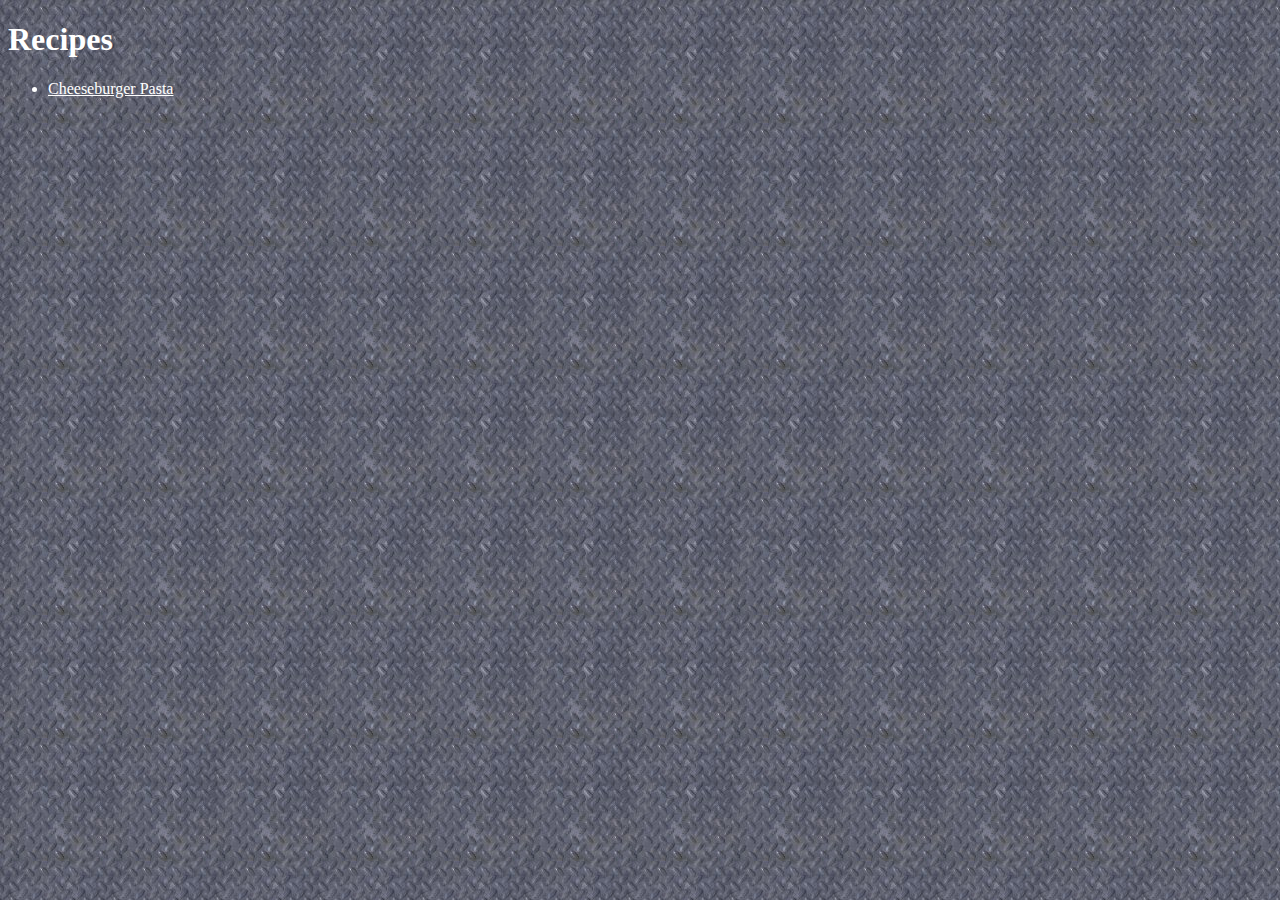
<file: cooking.html>
<!DOCTYPE html>
<html lang="en">
<!DOCTYPE html>
<html lang="en">
    <head>
        <link rel="stylesheet" href="cookingStyles.css" />
        <link href="https://fonts.googleapis.com/css?family=Open+Sans:400,700,800" rel="stylesheet" />
        <title>Recipes</title>

        <!--* Favicon links for mini-me -->
        <link rel="icon" type="image/png" href="/images/favicon/favicon-96x96.png" sizes="96x96" />
        <link rel="icon" type="image/svg+xml" href="/images/favicon/favicon.svg" />
        <link rel="shortcut icon" href="/images/favicon/favicon.ico" />
        <link rel="apple-touch-icon" sizes="180x180" href="/images/favicon/apple-touch-icon.png" />
        <link rel="manifest" href="/images/favicon/site.webmanifest" />
    </head>
    <body>
        <header>
            <h1>Recipes</h1>
        </header>

        <main>
            <section id="recipes">
                <ul>
                    <li><a href="https://www.budgetbytes.com/skillet-cheeseburger-pasta/">Cheeseburger Pasta</a></a></li>
            </section>
        </main>

        <footer></footer>
    </body>
</html>
</file>
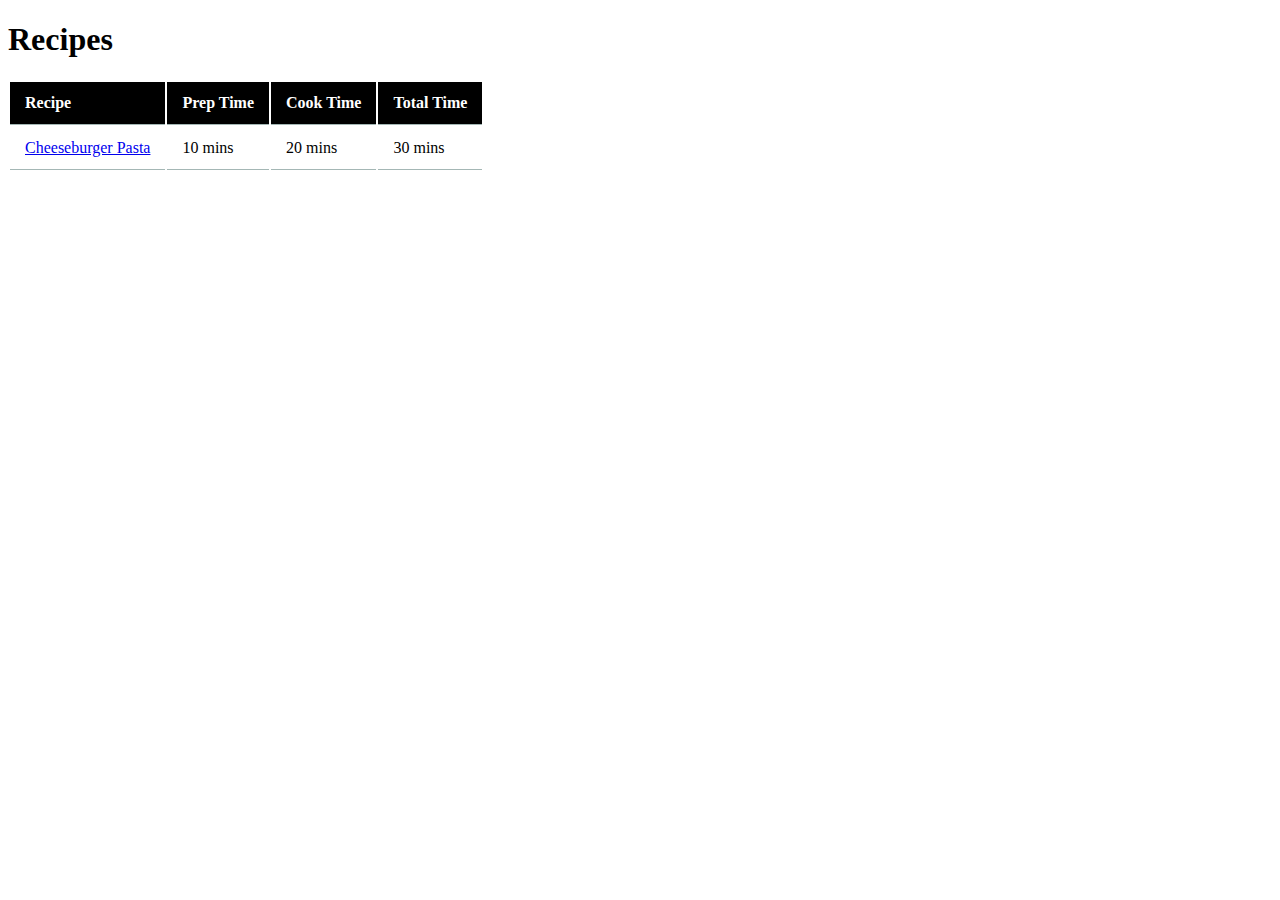
<file: docs/pages/cooking.html>
<!DOCTYPE html>
<html lang="en">
    <!DOCTYPE html>
    <html lang="en">
        <head>
            <link rel="stylesheet" href="../css/cookingStyles.css" />
            <link href="https://fonts.googleapis.com/css?family=Open+Sans:400,700,800" rel="stylesheet" />
            <title>Recipes</title>

            <!--* Favicon links for mini-me -->
            <link rel="icon" type="image/png" href="../images/favicon/favicon-96x96.png" sizes="96x96" />
            <link rel="icon" type="image/svg+xml" href="../images/favicon/favicon.svg" />
            <link rel="shortcut icon" href="../images/favicon/favicon.ico" />
            <link rel="apple-touch-icon" sizes="180x180" href="../images/favicon/apple-touch-icon.png" />
            <link rel="manifest" href="../images/favicon/site.webmanifest" />
        </head>
        <body>
            <header>
                <h1>Recipes</h1>
            </header>

            <main>
                <table id="recipes">
                    <thead>
                        <tr>
                            <th>Recipe</th>
                            <th>Prep Time</th>
                            <th>Cook Time</th>
                            <th>Total Time</th>
                        </tr>
                    </thead>

                    <tbody>
                        <tr>
                            <td>
                                <a href="https://www.budgetbytes.com/skillet-cheeseburger-pasta/">Cheeseburger Pasta</a>
                            </td>
                            <td>10 mins</td>
                            <td>20 mins</td>
                            <td>30 mins</td>
                        </tr>
                    </tbody>

                    <tfoot></tfoot>
                </table>
            </main>

            <footer></footer>
        </body>
    </html>
</html>
</file>
<file: cookingStyles.css>
/** Background from: https://hekate2.github.io/website-tools/index.html?q= */

:root {
    --gray: #a4b7b5;
    --black: #000000;
    --red: #ff0000;
    --blue: #0000ff;
}

/* outline for setup
* {
    outline: white 1px solid;
}
TODO remove this
*/

body {
    background-image: url(/images/backgrounds/metal004_light.jpg);
    background-attachment: fixed;
}

h1{
    color: white
}
#recipes ul, a {
    color: white;
}
</file>
<file: docs/css/cookingStyles.css>
/** Background from: https://hekate2.github.io/website-tools/index.html?q= */

:root {
    --gray: #a4b7b5;
    --black: #000000;
    --red: #ff0000;
    --blue: #0000ff;
}

/* outline for setup
* {
    outline: white 1px solid;
}
TODO remove this
*/

th, td {
    padding: 12px 15px;
    border-bottom: 1px solid var(--gray);
}

th {
    background-color: black;
    color: white;
    text-align: left;
}

tr:hover {
    background-color: var(--gray);
}
</file>
